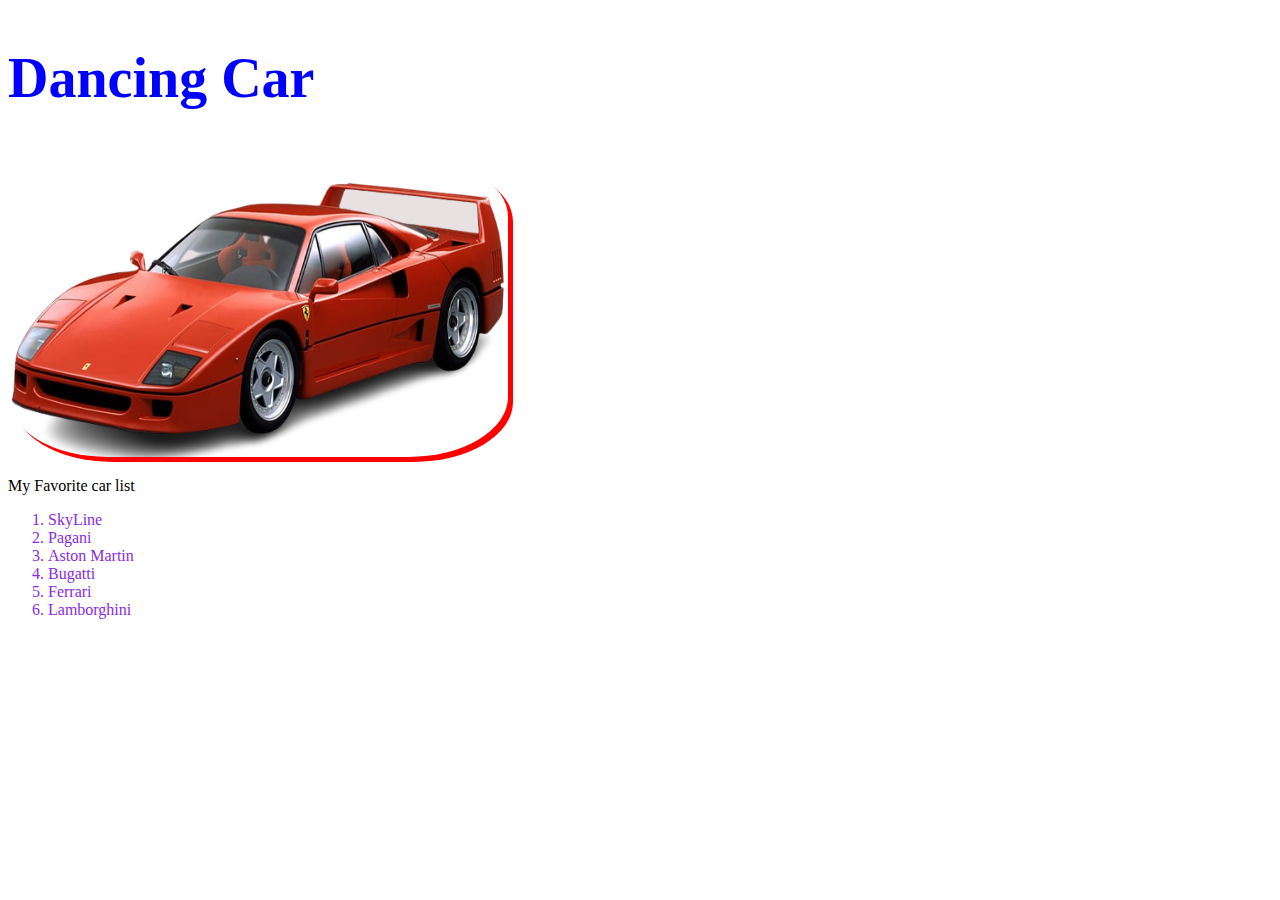
<file: index.html>
<!DOCTYPE html>
<html>
  <head>
    <title>My Fav Car</title>
    <link rel="stylesheet" href="sytle.css" />
  </head>

  <body>
    <h2>Dancing Car</h2>

    <img
      src="f40.png"
      alt="Girl in a jacket"
      width="500"
      height="300"
      class="myFavCar"
    />
    <p>My Favorite car list</p>

    <ol>
      <li>SkyLine</li>
      <li>Pagani</li>
      <li>Aston Martin</li>
      <li>Bugatti</li>
      <li>Ferrari</li>
      <li>Lamborghini</li>
    </ol>

    <script src="mgc.js"></script>
  </body>
</html>
</file>
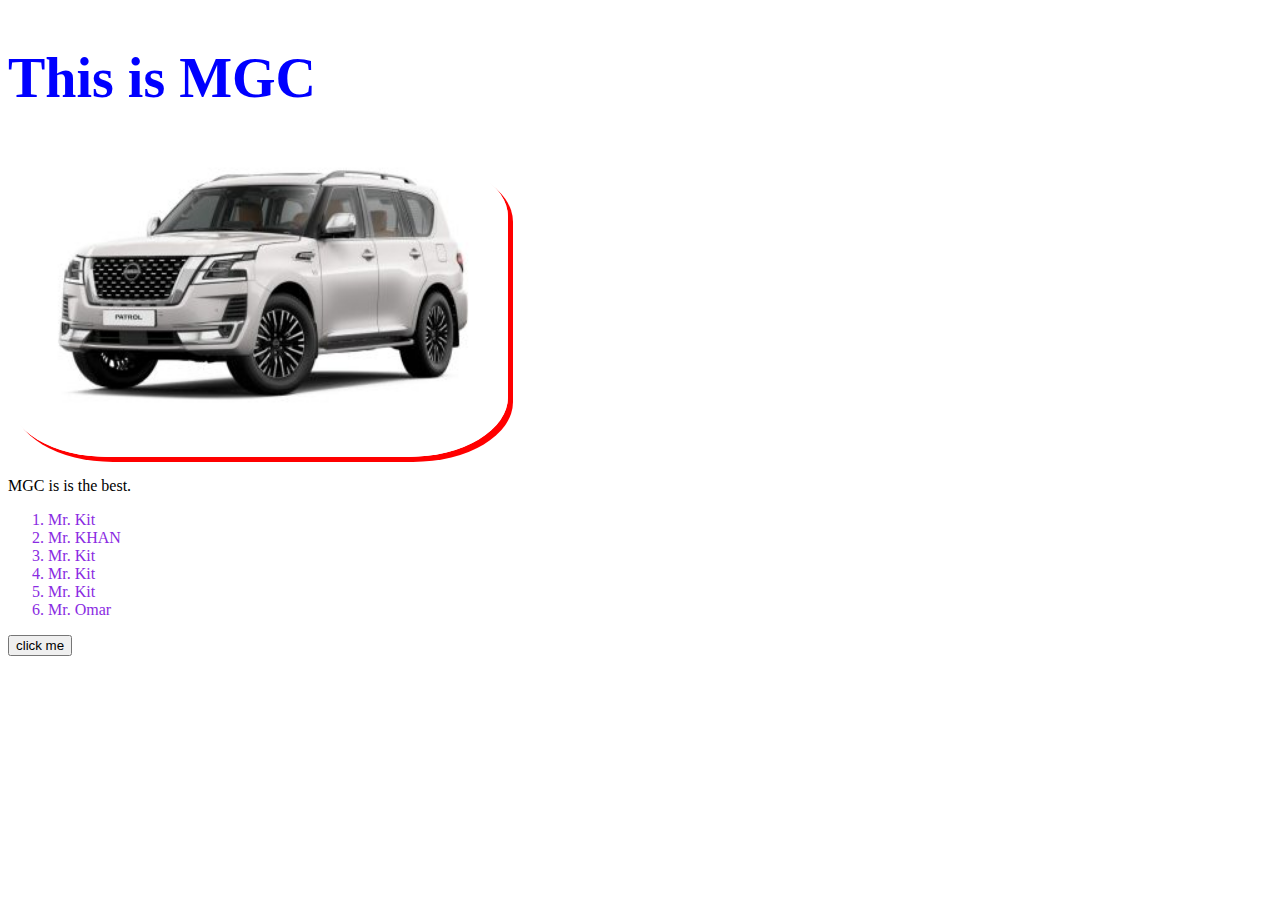
<file: mgc.html>
<!DOCTYPE html>
<html>
  <head>
    <title>MGC Mesopotamia</title>
    <link rel="stylesheet" href="sytle.css" />
  </head>

  <body>
    <h2>This is MGC</h2>

    <img
      src="nissan.jpg"
      alt="Girl in a jacket"
      width="500"
      height="300"
      class="myFavCar"
    />
    <p>MGC is is the best.</p>

    <ol>
      <li>Mr. Kit</li>
      <li>Mr. KHAN</li>
      <li>Mr. Kit</li>
      <li>Mr. Kit</li>
      <li>Mr. Kit</li>
      <li>Mr. Omar</li>
    </ol>

    <button id="btn">click me</button>

    <script>
      const btn = document.getElementById("btn");

      btn.addEventListener("click", () => {
        let name = prompt("What is your name? ");

        console.log(name);
      });
    </script>

    <script src="mgc.js"></script>
  </body>
</html>
</file>
<file: sytle.css>
h2 {
  color: blue;
  font-size: 56px;
}

img {
  border-radius: 20%;
}

ol {
  color: blueviolet;
}

.myFavCar {
  transition: all 2s;
  box-shadow: 5px 5px red;
}

.active {
  transform: translate(500px) rotate(360deg);
  width: 1000px;
  height: 600px;
}
</file>
